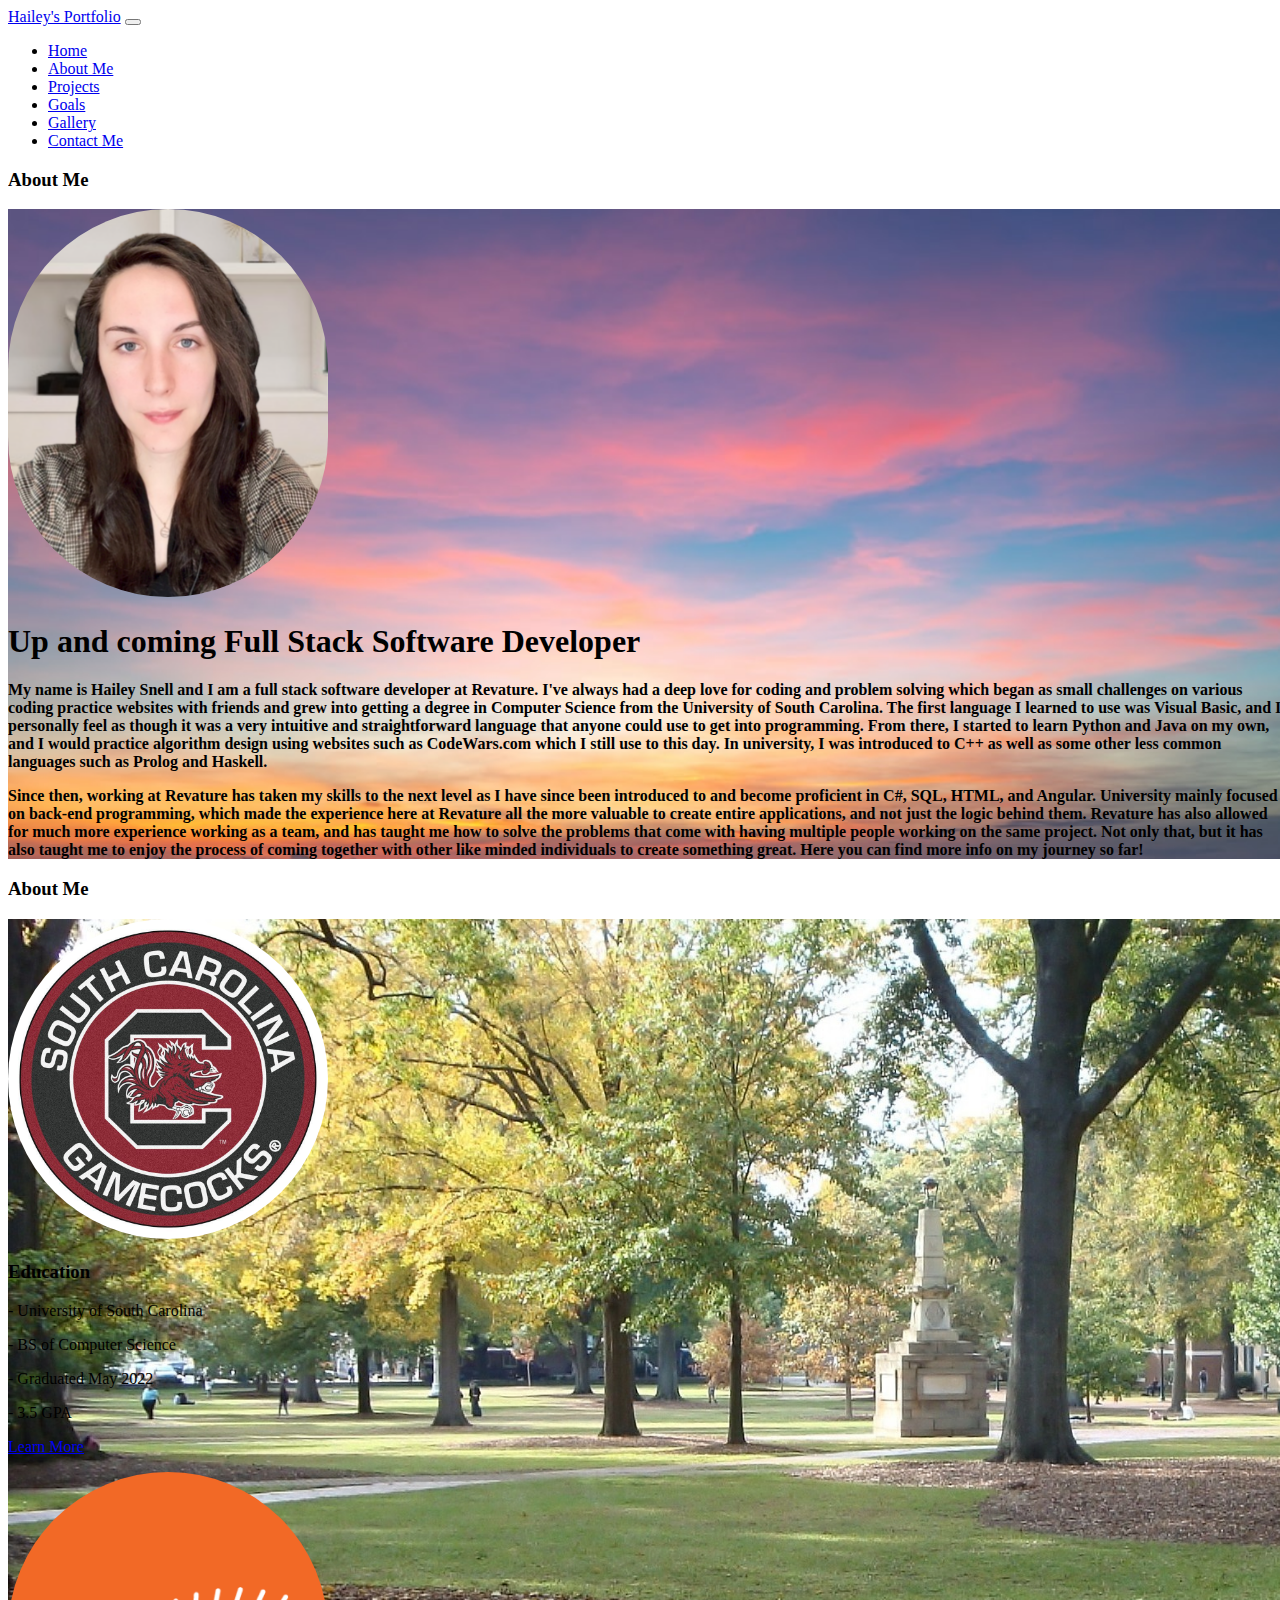
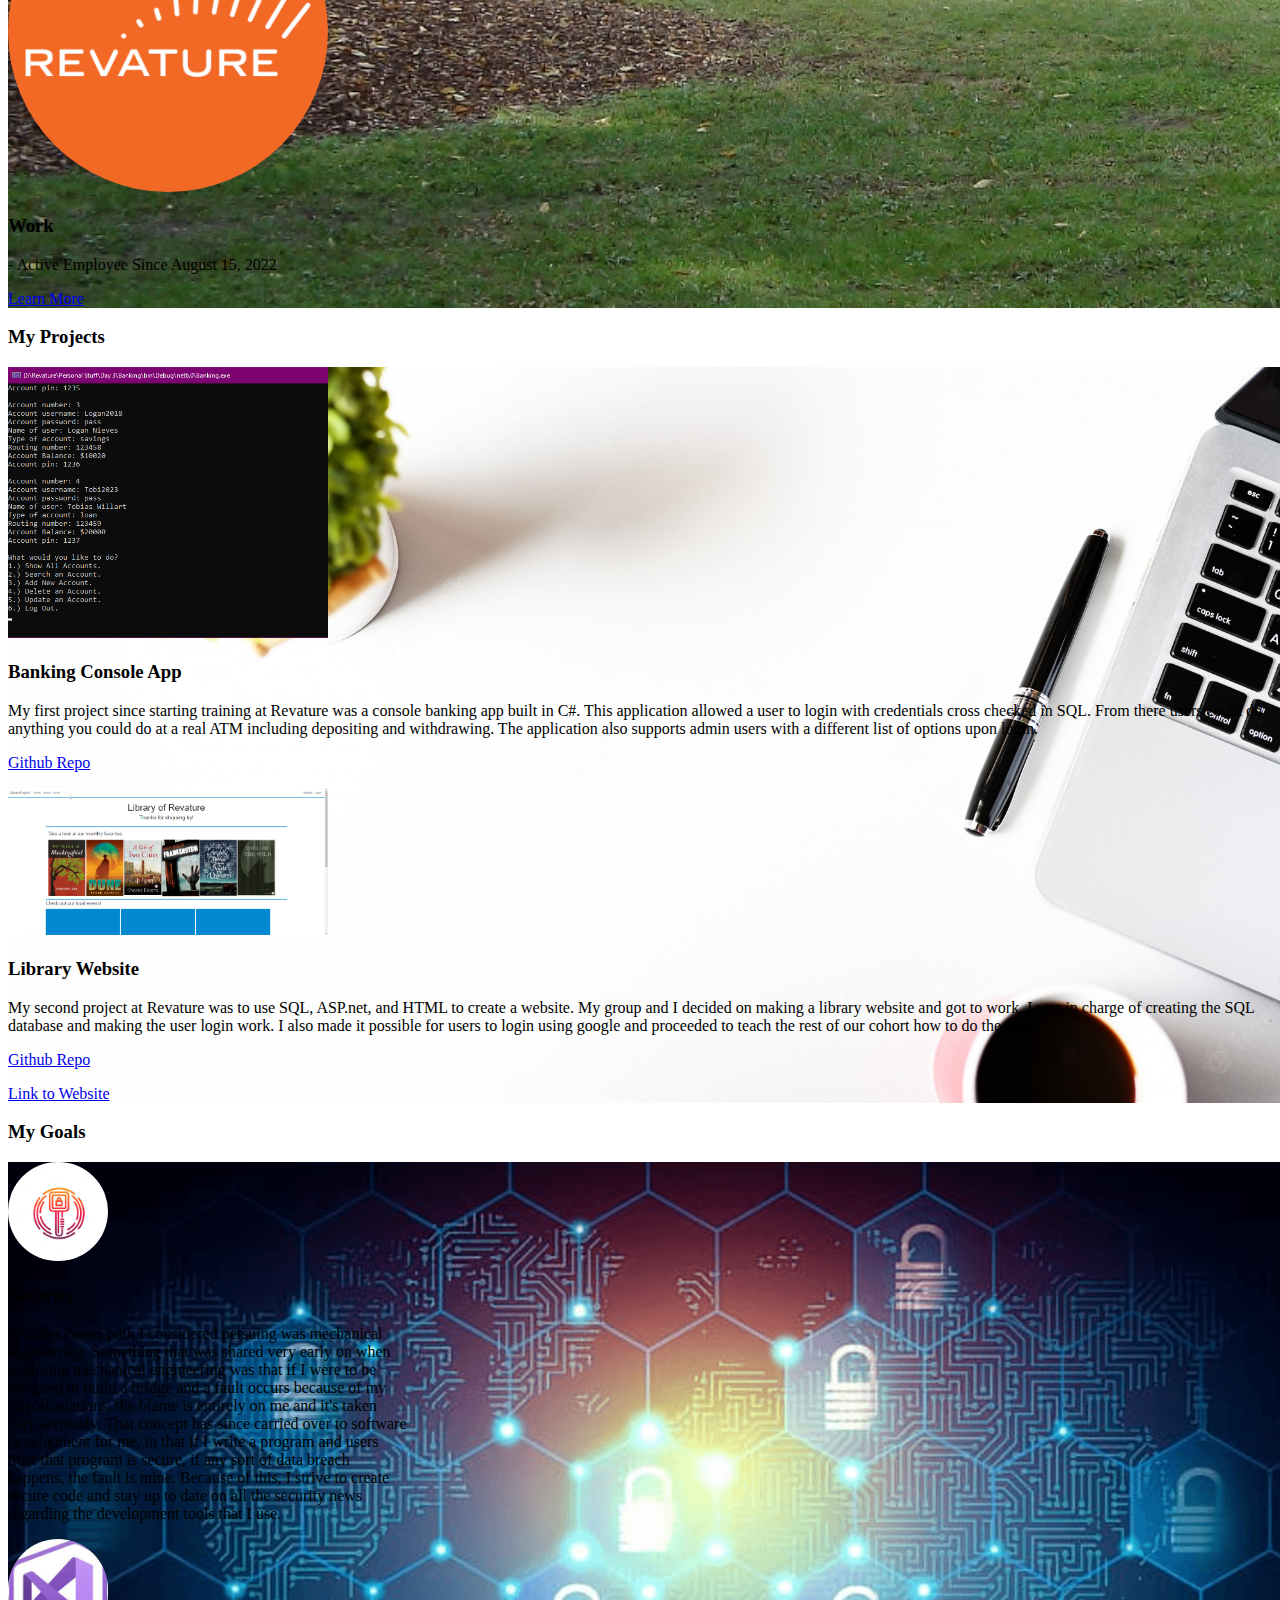
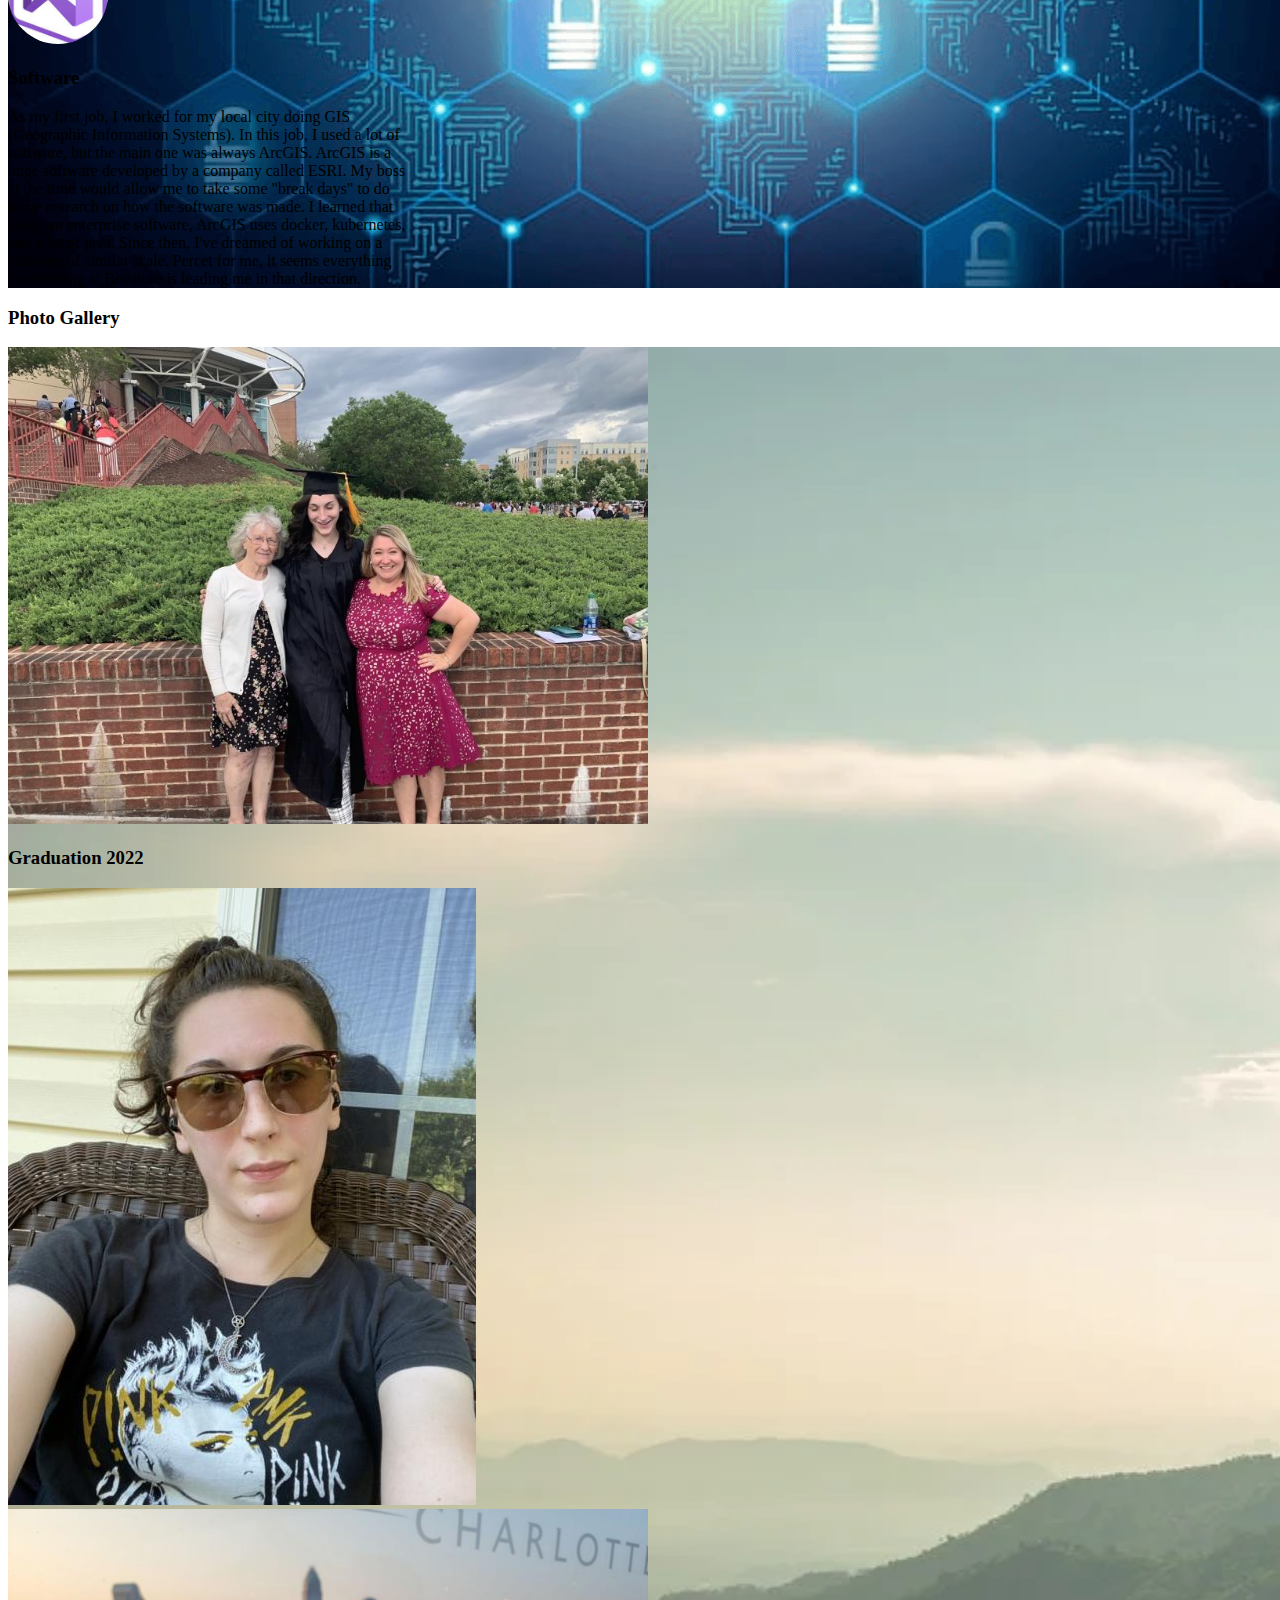
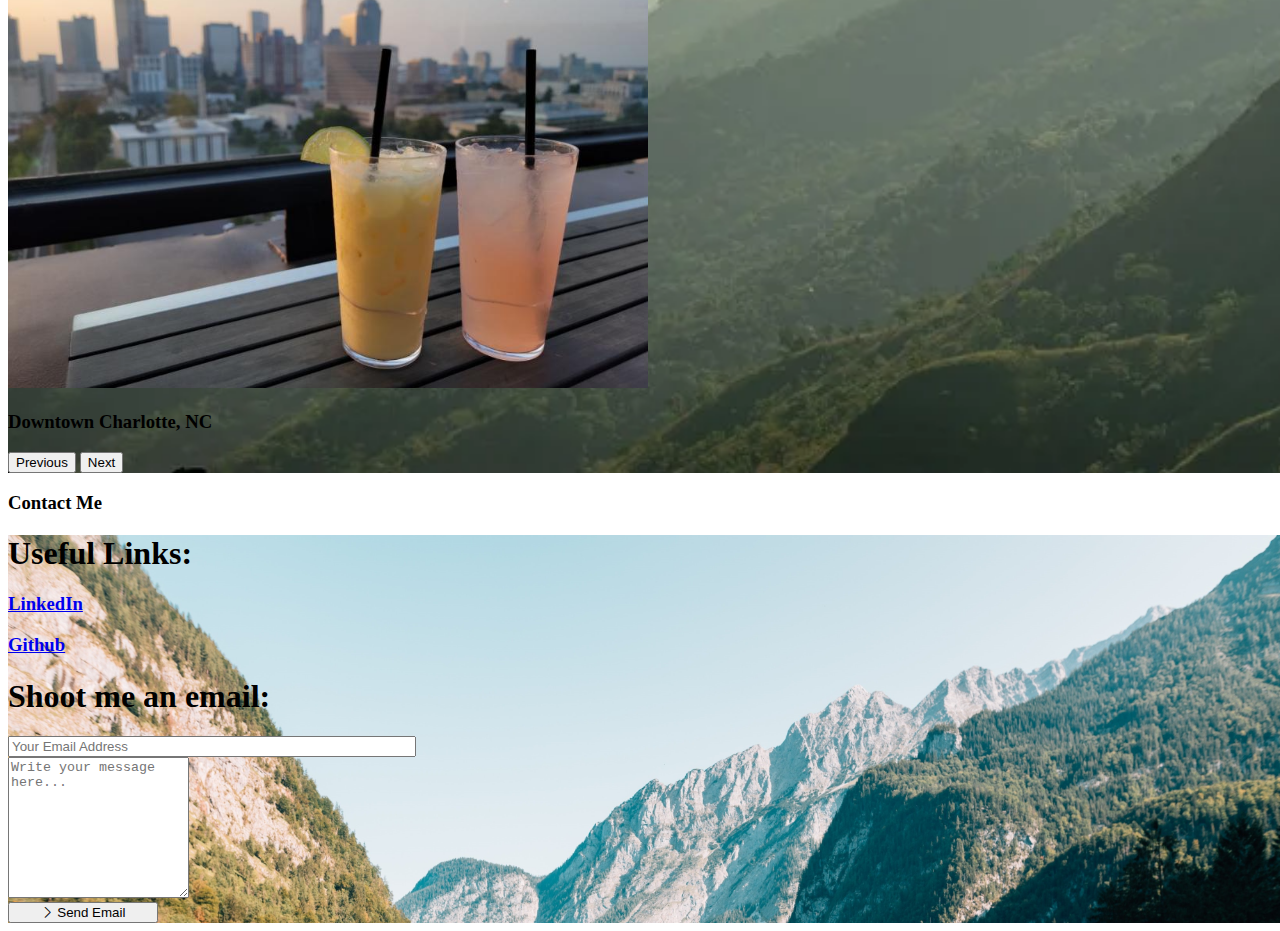
<file: index.html>
<!DOCTYPE html>
<html lang="en">
<head>
    <meta charset="UTF-8">
    <meta http-equiv="X-UA-Compatible" content="IE=edge">
    <meta name="viewport" content="width=device-width, initial-scale=1.0">
    <link href="https://cdn.jsdelivr.net/npm/bootstrap@5.0.2/dist/css/bootstrap.min.css" rel="stylesheet" 
    integrity="sha384-EVSTQN3/azprG1Anm3QDgpJLIm9Nao0Yz1ztcQTwFspd3yD65VohhpuuCOmLASjC" crossorigin="anonymous">
    <link rel="stylesheet" href="https://cdn.jsdelivr.net/npm/bootstrap-icons@1.3.0/font/bootstrap-icons.css">
    <link rel="stylesheet" href="style.css">
    <title>Hailey's Portfolio</title>

</head>
<body>


    <!-- Navbar -->
    <nav class="navbar navbar-expand-xl bg-dark navbar-dark fixed-top">
     <div class="container">
        <a href="#" class="navbar-brand">Hailey's Portfolio</a>
        <button class="navbar-toggler" type="button" data-bs-toggle="collapse" 
        data-bs-target="#navmenu">
        <span class="navbar-toggler-icon"></span>
        </button>
        <div class="collapse navbar-collapse" id="navmenu" >
            <ul class="navbar-nav ms-auto">
                <li class="nav-item">
                    <a href="#home" class="nav-link" >Home</a>
                </li>
                <li class="nav-item">
                    <a href="#about" class="nav-link">About Me</a>
                </li>
                <li class="nav-item">
                    <a href="#projects" class="nav-link">Projects</a>
                </li>
                <li class="nav-item">
                    <a href="#goals" class="nav-link">Goals</a>
                </li>
                <li class="nav-item">
                    <a href="#gallery" class="nav-link">Gallery</a>
                </li>
                <li class="nav-item">
                    <a href="#contact" class="nav-link">Contact Me</a>
                </li>
            </ul>
        </div>
     </div>
    </nav>

    
    

    <!-- Intro to about me -->
    <section id="home" class="bg-dark text-light p-1">
        <div class="row text-center">
                <h3 class="mb-3 mb-xl-0">About Me</h3>
                <!-- Button for sign up at 29:14 -->
            
        </div>
    </section>

    <!-- Showcase -->
    <section class="text-dark p-5 text-center" style="background:url(Pictures/bg8.jpg); background-size:cover;">
        <div class="container">
                <img class="img-fluid" style="border-radius: 500px; max-width: 25%;" src="Pictures/mefinal.png" alt="">
                <div>
                    <h1 class="py-5">Up and coming <span class="text-primary">Full Stack Software Developer</span></h1>
                    <p class="lead px-4">
                        <b>
                            My name is Hailey Snell and I am a full stack software developer at Revature. I've always had a deep love for coding and problem solving
                            which began as small challenges on various coding practice websites with friends and grew into getting a degree in Computer 
                            Science from the University of South Carolina. The first language I learned to use was Visual Basic, and I personally feel as though it was 
                            a very intuitive and straightforward language that anyone could use to get into programming. From there, I started to learn Python and Java 
                            on my own, and I would practice algorithm design using websites such as CodeWars.com which I still use to this day. In university, I was 
                            introduced to C++ as well as some other less common languages such as Prolog and Haskell. 

                        </b>
                    </p>
                    <p class="lead px-4">
                        <b>
                            Since then, working at Revature has taken my skills to the next level as I have since been introduced to and become proficient in C#, SQL, 
                            HTML, and Angular. University mainly focused on back-end programming, which made the experience here at Revature all the more valuable to 
                            create entire applications, and not just the logic behind them. Revature has also allowed for much more experience working as a team, and 
                            has taught me how to solve the problems that come with having multiple people working on the same project. Not only that, but it has also 
                            taught me to enjoy the process of coming together with other like minded individuals to create something great. Here you can find more
                            info on my journey so far!
                        </b>
                    </p>
                </div>
        </div>
    </section>

    <!-- Intro to about me -->
    <section id="about" class="bg-dark text-light p-5">
        <div class="row text-center">
                <h3 class="mb-3 mb-xl-0">About Me</h3>
                <!-- Button for sign up at 29:14 -->
            
        </div>
    </section>

    <!-- About Me -->
    <section class="text-dark p-5" style="background:url(Pictures/hs.jpg); background-size:cover">
        <div class="container">
            <div class="row text-center">
                <div class="col-md my-5">
                    <div class="card bg-dark text-light">
                        <img class="img-fluid mx-auto d-block my-3" style="border-radius: 500px; max-width: 25%;" src="Pictures/gc.jpg" alt="">
                        <h3 class="card-title mb-3">
                            Education
                        </h3>
                        <p class="card-text mb-3 mx-3">
                            - University of South Carolina
                        </p>
                        <p class="card-text mb-3 mx-3">
                            - BS of Computer Science
                        </p>
                        <p class="card-text mb-3 mx-3">
                            - Graduated May 2022
                        </p>
                        <p class="card-text mb-3 mx-3">
                            - 3.5 GPA
                        </p>
                        <p class="card-text mb-3 mx-3">
                            <a href="https://sc.edu">Learn More</a>
                        </p>
                    </div>
                </div>
                <div class="col-md my-5">
                    <div class="card bg-dark text-light text-center">
                        <img class="img-fluid mx-auto d-block my-3" style="border-radius: 500px; max-width: 25%;" src="Pictures/rev-logo-2.png" alt="">
                        
                        <h3 class="card-title my-3">
                            Work
                        </h3>
                        <p class="card-text mb-3 mx-3">
                            - Active Employee Since August 15, 2022
                        </p>
                        <p class="card-text mb-3 mx-3">
                            <a href="https://revature.com/">Learn More</a>
                        </p>
                    </div>
                </div>
            </div>
        </div>
    </section>

    <!-- Intro to Projects -->
    <section id="projects" class="bg-dark text-light p-5">
        <div class="row text-center">
                <h3 class="mb-3 mb-xl-0">My Projects</h3>
            
        </div>
    </section>

    <!-- Projects -->
    <section class="text-dark p-5" style="background:url(Pictures/wp4.jpg); background-size:cover">
        <div class="container">
            <div class="row text-center">
                <div class="col-md my-5">
                    <div class="card bg-dark text-light">
                        <img class="img-fluid mx-auto d-block my-3" style="max-width: 25%;" src="Pictures/p1.png" alt="">
                        <h3 class="card-title mb-3">
                            Banking Console App
                        </h3>
                        <p class="card-text mb-3 mx-3">
                            My first project since starting training at Revature was a console banking app built in C#. 
                            This application allowed a user to login with credentials cross checked in SQL. From there users
                            could do anything you could do at a real ATM including depositing and withdrawing. The application
                            also supports admin users with a different list of options upon login.
                        </p>
                        <p>
                            <a href="https://github.com/hasnell/BankingApp">Github Repo</a>
                        </p>
                    </div>
                </div>
                <div class="col-md my-5">
                    <div class="card bg-dark text-light text-center">
                        <img class="img-fluid mx-auto d-block mt-3" style="max-width: 25%;" src="Pictures/lib.png" alt="">
                        
                        <h3 class="card-title my-3">
                            Library Website
                        </h3>
                        <p class="card-text mb-3 mx-3">
                            My second project at Revature was to use SQL, ASP.net, and HTML to create a website. My group and I decided on making a library website
                            and got to work. I was in charge of creating the SQL database and making the user login work. I also made it possible for users to login 
                            using google and proceeded to teach the rest of our cohort how to do the same.
                        </p>
                        <p>
                            <a href="https://github.com/hasnell/LibraryProject">Github Repo</a>
                        </p>
                        <p>
                            <a href="https://revaturelibrary.azurewebsites.net/">Link to Website</a>
                        </p>
                    </div>
                </div>
            </div>
        </div>
    </section>

    <!-- Intro to Goals -->
    <section id="goals" class="bg-dark text-light p-5">
        <div class="row text-center">
                <h3 class="mb-3 mb-xl-0">My Goals</h3>
        </div>
    </section>

    <!-- Goals -->
    <section class="text-dark p-5" style="background:url(Pictures/cs.webp); background-size:cover">
        <div class="container">
            <div class="row text-center">
                <div class="my-5">
                    <div class="card bg-dark text-light mx-auto" style="max-width: 25rem;">
                        <img class="img-fluid mx-auto d-block my-3" style="border-radius: 500px; max-width: 25%;" src="Pictures/sec.jpg" alt="">
                        <h3 class="card-title mb-3">
                            Security
                        </h3>
                        <p class="card-text mb-3 mx-3">
                            Another career path I considered persuing was mechanical engineering. Something that was shared very early on when exploring
                            mechanical engineering was that if I were to be assigned to build a bridge and a fault occurs because of
                            my miscalculations, the blame is entirely on me and it's taken very seriously. That concept has since carried over to software development
                            for me, in that if I write a program and users trust that program is secure, if any sort of data breach happens, the fault is mine. Because of this,
                            I strive to create secure code and stay up to date on all the security news regarding the development tools that I use.
                        </p>
                    </div>
                </div>
                <div class="my-5">
                    <div class="card bg-dark text-light mx-auto" style="max-width: 25rem;">
                        <img class="img-fluid mx-auto d-block my-3" style="border-radius: 500px; max-width: 25%;" src="Pictures/vis.jpg" alt="">
                        
                        <h3 class="card-title my-3">
                            Software
                        </h3>
                        <p class="card-text mb-3 mx-3">
                            As my first job, I worked for my local city doing GIS (Geographic Information Systems).
                            In this job, I used a lot of software, but the main one was always ArcGIS. ArcGIS is a huge
                            software developed by a company called ESRI. My boss at the time would allow me to take some
                            "break days" to do some research on how the software was made. I learned that being an enterprise
                            software, ArcGIS uses docker, kubernetes, and a lot of java. Since then, I've dreamed of working
                            on a software of similar scale. Percet for me, it seems everything I'm learning at Revature is leading me
                            in that direction.
                        </p>
                    </div>
                </div>
            </div>
        </div>
    </section>

    <!-- Intro to Gallery -->
    <section id="gallery" class="bg-dark text-light p-5">
        <div class="row text-center">
                <h3 class="mb-3 mb-xl-0">Photo Gallery</h3>
        </div>
    </section>

    <!-- Gallery 
    <section class="text-dark p-5 text-center" style="background:url(Pictures/BG7.webp); background-size:cover">
        <div class="container">
            <div class="row text-center">
                <div class="col-md">
                    <img class="img-fluid mx-auto mt-5" style="border-radius: 500px; max-width: 50%;" src="Pictures/gal1.png" alt="">
                    <p><b>Graduation 2022</b></p>
                </div>
                <div class="col-md">
                    <img class="img-fluid mx-auto mt-5" style="border-radius: 500px; max-width: 40%;" src="Pictures/gal3.png" alt="">
                    <p><b>Chillin'</b></p>
                </div>
            </div>
            <div class="row text-center pt-5">
                <div class="col-md">
                    <img class="img-fluid mx-auto mt-5" style="border-radius: 500px; max-width: 40%;" src="Pictures/hol.png" alt="">
                    <p><b>The Best Book Ever</b></p>
                </div>
                <div class="col-md">
                    <img class="img-fluid mx-auto mt-5" style="border-radius: 500px; max-width: 50%;" src="Pictures/gal2.png" alt="">
                    <p><b>Downtown Charlotte, NC</b></p>
                </div>
            </div>
        </div>
    </section>-->

    <section class="text-dark p-5 text-center" style="background:url(Pictures/BG7.webp); background-size:cover">
        <div class="container">
            <div id="carouselExampleInterval" class="carousel slide" data-bs-ride="carousel">
                <div class="carousel-inner">
                    <div class="carousel-item active" data-bs-interval="10000">
                        <img src="Pictures/gal1.png" style="max-width: 50%;" class="d-block w-100 mx-auto mt-5" alt="...">
                        <div class="carousel-caption d-none d-md-block text-light">
                            <h3>Graduation 2022</h3>
                        </div>
                    </div>
                    <div class="carousel-item" data-bs-interval="2000">
                        <img src="Pictures/gal3.png" style="max-width: 40%;" class="d-block w-100 mx-auto mt-5" alt="...">
                    </div>
                    <div class="carousel-item">
                        <img src="Pictures/gal2.png" style="max-width: 50%;" class="d-block w-100 mx-auto mt-5" alt="...">
                        <div class="carousel-caption d-none d-md-block text-light">
                            <h3>Downtown Charlotte, NC</h3>
                        </div>
                    </div>
                </div>
                <button class="carousel-control-prev" type="button" data-bs-target="#carouselExampleInterval" data-bs-slide="prev">
                  <span class="carousel-control-prev-icon btn-dark py-4" style="border-radius: 10px;" aria-hidden="true"></span>
                  <span class="visually-hidden">Previous</span>
                </button>
                <button class="carousel-control-next" type="button" data-bs-target="#carouselExampleInterval" data-bs-slide="next">
                  <span class="carousel-control-next-icon btn-dark py-4" style="border-radius: 10px;" aria-hidden="true"></span>
                  <span class="visually-hidden">Next</span>
                </button>
            </div>
        </div>
    </section>

    

    <!-- Intro to Contact Me -->
    <section id="contact" class="bg-dark text-light p-5">
        <div class="row text-center">
                <h3 class="mb-3 mb-xl-0">Contact Me</h3>
        </div>
    </section>

    <!-- Contact Me -->
    <section class="text-light p-5 text-center" style="background:url(Pictures/WP2.jpg); background-size:cover">
        <div class="container">
            <div class="card bg-dark mx-auto" style="max-width: 30rem;">
                <h1 class="my-3 px-5 pt-2"> Useful Links: </h1>
                <h3 class="my-3 px-5 text-primary"> <a href="https://www.linkedin.com/in/hailey-snell-3b767823a/"> LinkedIn </a></h3>
                <h3 class="my-3 px-5 pb-3 text-primary"> <a href="https://github.com/hasnell"> Github </a></h3>
            </div>
            
            
            <div class="card bg-dark mt-5">
                <h1 class="px-5 pt-4"> Shoot me an email: </h1>
                <form action="https://formsubmit.co/hailey.a.snell@gmail.com" method="POST">
                    <input type="hidden" name="_next" value="https://HaileySnellPortfolio.com/thanks.html">
                    <div class="row my-3 px-5">
                        <input type="email" name="email" placeholder="Your Email Address" style="width:400px" required>
                    </div>
                    <div class="row my-3 px-5">
                        <textarea rows="9" type="text" name="message" placeholder="Write your message here..." required></textarea>
                    </div>
                    <div class="row my-3 px-5">
                        <button type="submit" class="btn btn-primary" style="width:150px"><i class="bi bi-chevron-right"></i> Send Email </button>
                    </div>
                </form>
            </div>
        </div>
    </section>

    <script src="https://cdn.jsdelivr.net/npm/bootstrap@5.0.2/dist/js/bootstrap.bundle.min.js" 
    integrity="sha384-MrcW6ZMFYlzcLA8Nl+NtUVF0sA7MsXsP1UyJoMp4YLEuNSfAP+JcXn/tWtIaxVXM" crossorigin="anonymous"></script>
</body>
</html>
</file>
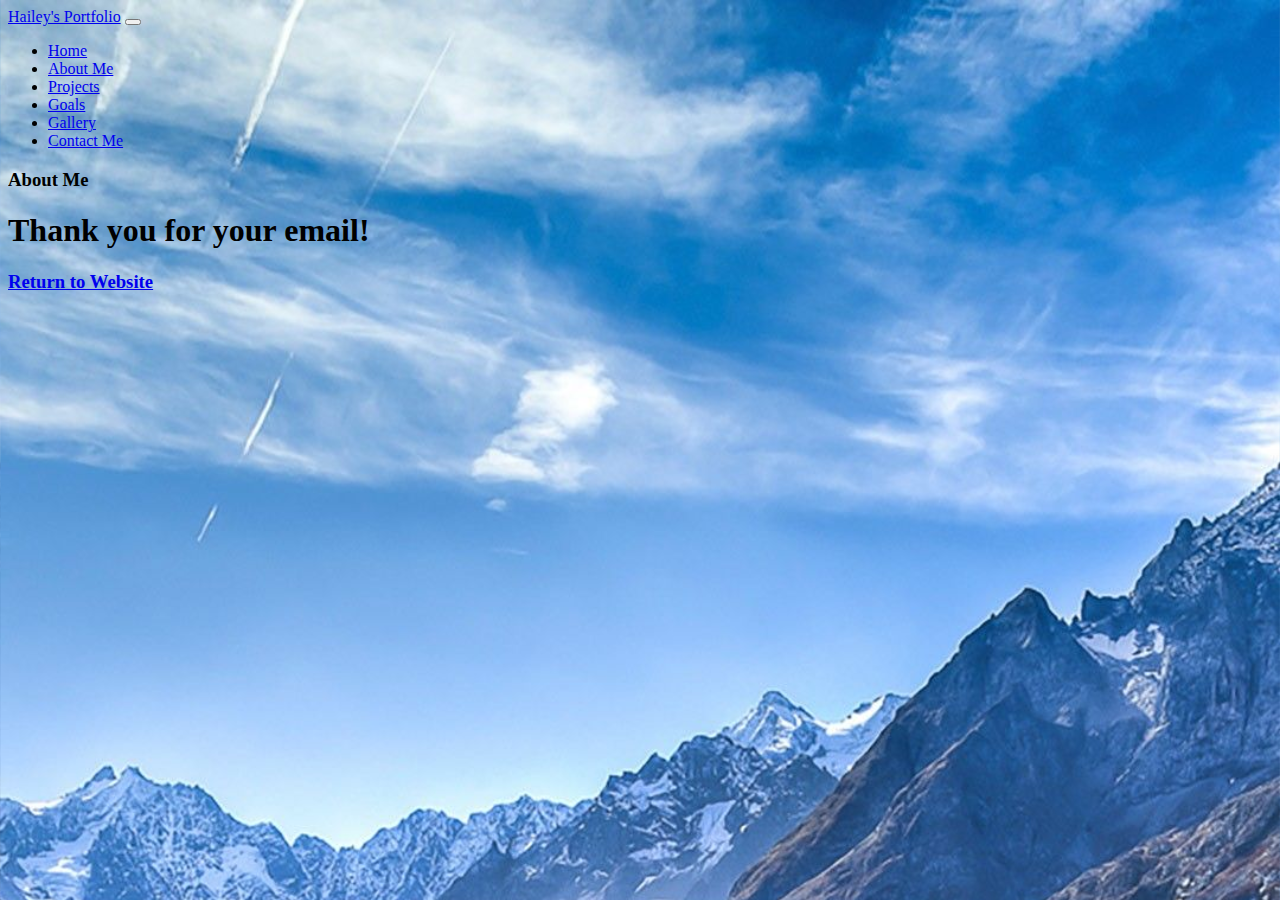
<file: thanks.html>
<!DOCTYPE html>
<html lang="en">
<head>
    <meta charset="UTF-8">
    <meta http-equiv="X-UA-Compatible" content="IE=edge">
    <meta name="viewport" content="width=device-width, initial-scale=1.0">
    <link href="https://cdn.jsdelivr.net/npm/bootstrap@5.0.2/dist/css/bootstrap.min.css" rel="stylesheet" 
    integrity="sha384-EVSTQN3/azprG1Anm3QDgpJLIm9Nao0Yz1ztcQTwFspd3yD65VohhpuuCOmLASjC" crossorigin="anonymous">
    <link rel="stylesheet" href="https://cdn.jsdelivr.net/npm/bootstrap-icons@1.3.0/font/bootstrap-icons.css">
    <link rel="stylesheet" href="style.css">
    <title>Thanks</title>
</head>
<body class="justify-content-center" style="background:url(Pictures/maybe.jpg); background-size:cover;">

    <!-- Navbar -->
    <nav class="navbar navbar-expand-xl bg-dark navbar-dark fixed-top">
        <div class="container">
           <a href="#" class="navbar-brand">Hailey's Portfolio</a>
           <button class="navbar-toggler" type="button" data-bs-toggle="collapse" 
           data-bs-target="#navmenu">
           <span class="navbar-toggler-icon"></span>
           </button>
           <div class="collapse navbar-collapse" id="navmenu" >
               <ul class="navbar-nav ms-auto">
                   <li class="nav-item">
                       <a href="#home" class="nav-link" >Home</a>
                   </li>
                   <li class="nav-item">
                       <a href="#about" class="nav-link">About Me</a>
                   </li>
                   <li class="nav-item">
                       <a href="#projects" class="nav-link">Projects</a>
                   </li>
                   <li class="nav-item">
                       <a href="#goals" class="nav-link">Goals</a>
                   </li>
                   <li class="nav-item">
                       <a href="#gallery" class="nav-link">Gallery</a>
                   </li>
                   <li class="nav-item">
                       <a href="#contact" class="nav-link">Contact Me</a>
                   </li>
               </ul>
           </div>
        </div>
       </nav>

    <!-- Intro to about me -->
    <section id="home" class="bg-dark text-light p-1">
      <div class="row text-center">
              <h3 class="mb-3 mb-xl-0">About Me</h3>
              <!-- Button for sign up at 29:14 -->
          
      </div>
  </section>

    <div class="row text-center pt-5"><h1>Thank you for your email!</h1></div>
    <div class="row text-center"><a href="index.html"><h3 class="text-dark">Return to Website</h3></a></div>

    <script src="https://cdn.jsdelivr.net/npm/bootstrap@5.0.2/dist/js/bootstrap.bundle.min.js" 
    integrity="sha384-MrcW6ZMFYlzcLA8Nl+NtUVF0sA7MsXsP1UyJoMp4YLEuNSfAP+JcXn/tWtIaxVXM" crossorigin="anonymous"></script>

</body>
</html>
</file>
<file: style.css>
@media only screen{
    html,
    body{
    width:100%;
    overflow-x:hidden;
    }
}
</file>
